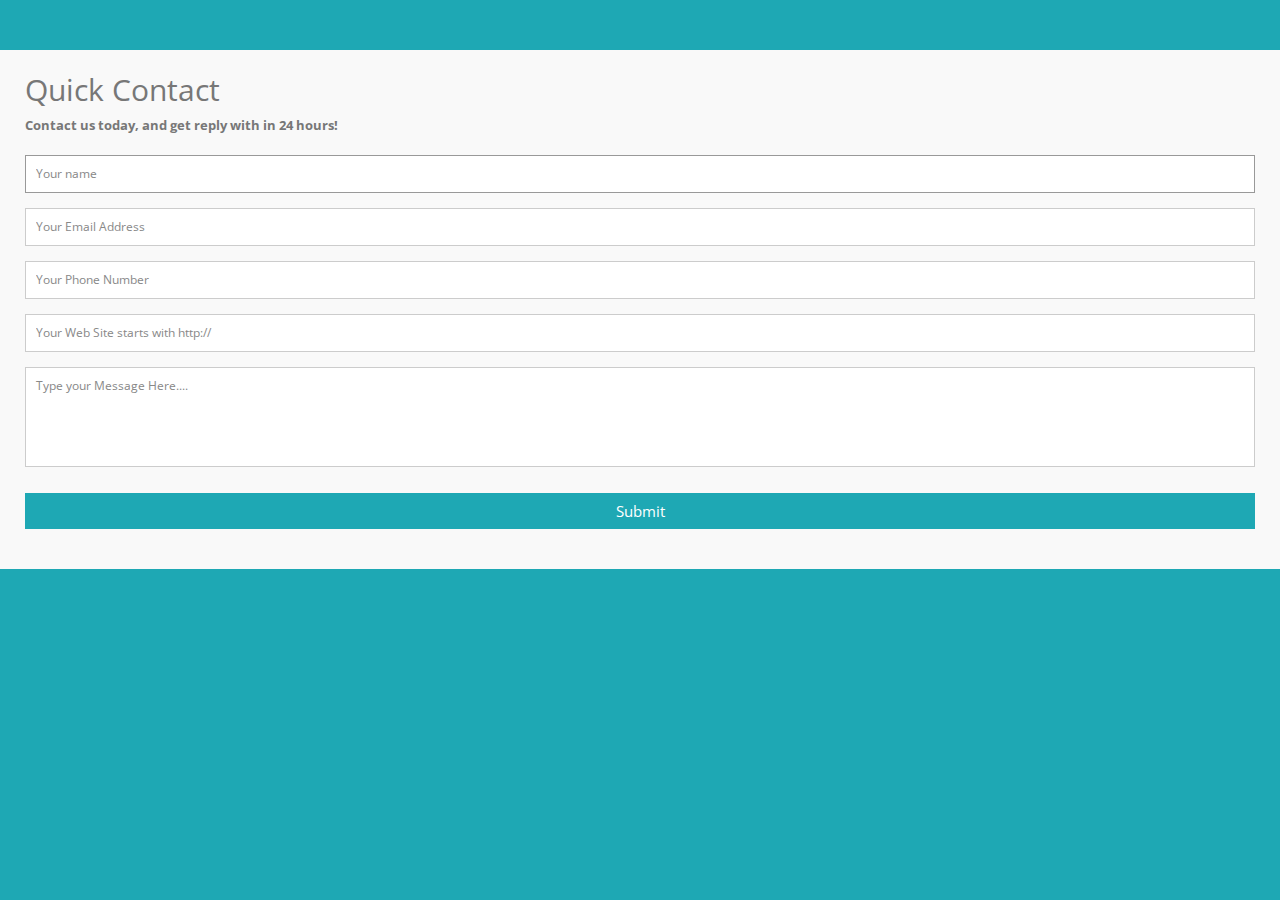
<file: contact.html>
<!DOCTYPE html>
<html>
  <head>
    <meta charset="utf-8">
    <title>Contact Me</title>
    <link href="./resources/contact.css" type="text/css" rel="stylesheet">
  </head>
  <body>
    <div class="containerContact">
    <form id="contact" action="" method="post">
      <h3>Quick Contact</h3>
      <h4>Contact us today, and get reply with in 24 hours!</h4>
      <fieldset>
        <input placeholder="Your name" type="text" tabindex="1" required autofocus>
      </fieldset>
      <fieldset>
        <input placeholder="Your Email Address" type="email" tabindex="2" required>
      </fieldset>
      <fieldset>
        <input placeholder="Your Phone Number" type="tel" tabindex="3" required>
      </fieldset>
      <fieldset>
        <input placeholder="Your Web Site starts with http://" type="url" tabindex="4" required>
      </fieldset>
      <fieldset>
        <textarea placeholder="Type your Message Here...." tabindex="5" required></textarea>
      </fieldset>
      <fieldset>
        <button name="submit" type="submit" id="contact-submit" data-submit="...Sending">Submit</button>
      </fieldset>
    </form>
    </div>
  </body>
</html>
</file>
<file: resources/contact.css>
@import url(https://fonts.googleapis.com/css?family=Open+Sans:400italic,400,300,600);

* {
	margin:0;
	padding:0;
	box-sizing:border-box;
	-webkit-box-sizing:border-box;
	-moz-box-sizing:border-box;
	-webkit-font-smoothing:antialiased;
	-moz-font-smoothing:antialiased;
	-o-font-smoothing:antialiased;
	font-smoothing:antialiased;
	text-rendering:optimizeLegibility;
}

body {
	font-family:"Open Sans", Helvetica, Arial, sans-serif;
	font-weight:300;
	font-size: 12px;
	line-height:30px;
	color:#777;
	background:#1ea8b4;
}

.container {
	max-width:400px;
	width:100%;
	margin:0 auto;
	position:relative;
}

#contact input[type="text"], #contact input[type="email"], #contact input[type="tel"], #contact input[type="url"], #contact textarea, #contact button[type="submit"] { font:400 12px/16px "Open Sans", Helvetica, Arial, sans-serif; }

#contact {
	background:#F9F9F9;
	padding:25px;
	margin:50px 0;
}

#contact h3 {
	display: block;
	font-size: 30px;
	font-weight: 400;
}

#contact h4 {
	margin:5px 0 15px;
	display:block;
	font-size:13px;
}

fieldset {
	border: medium none !important;
	margin: 0 0 10px;
	min-width: 100%;
	padding: 0;
	width: 100%;
}

#contact input[type="text"], #contact input[type="email"], #contact input[type="tel"], #contact input[type="url"], #contact textarea {
	width:100%;
	border:1px solid #CCC;
	background:#FFF;
	margin:0 0 5px;
	padding:10px;
}

#contact input[type="text"]:hover, #contact input[type="email"]:hover, #contact input[type="tel"]:hover, #contact input[type="url"]:hover, #contact textarea:hover {
	-webkit-transition:border-color 0.3s ease-in-out;
	-moz-transition:border-color 0.3s ease-in-out;
	transition:border-color 0.3s ease-in-out;
	border:1px solid #AAA;
}

#contact textarea {
	height:100px;
	max-width:100%;
  resize:none;
}

#contact button[type="submit"] {
	cursor:pointer;
	width:100%;
	border:none;
	background:#1ea8b4;
	color:#FFF;
	margin:0 0 5px;
	padding:10px;
	font-size:15px;
}

#contact button[type="submit"]:hover {
	background-color: rgba(12,66,71,0.8);
	-webkit-transition:background 0.3s ease-in-out;
	-moz-transition:background 0.3s ease-in-out;
	transition:background-color 0.3s ease-in-out;
}

#contact button[type="submit"]:active { box-shadow:inset 0 1px 3px rgba(0, 0, 0, 0.5); }

#contact input:focus, #contact textarea:focus {
	outline:0;
	border:1px solid #999;
}
::-webkit-input-placeholder {
 color:#888;
}
:-moz-placeholder {
 color:#888;
}
::-moz-placeholder {
 color:#888;
}
:-ms-input-placeholder {
 color:#888;
}
</file>
